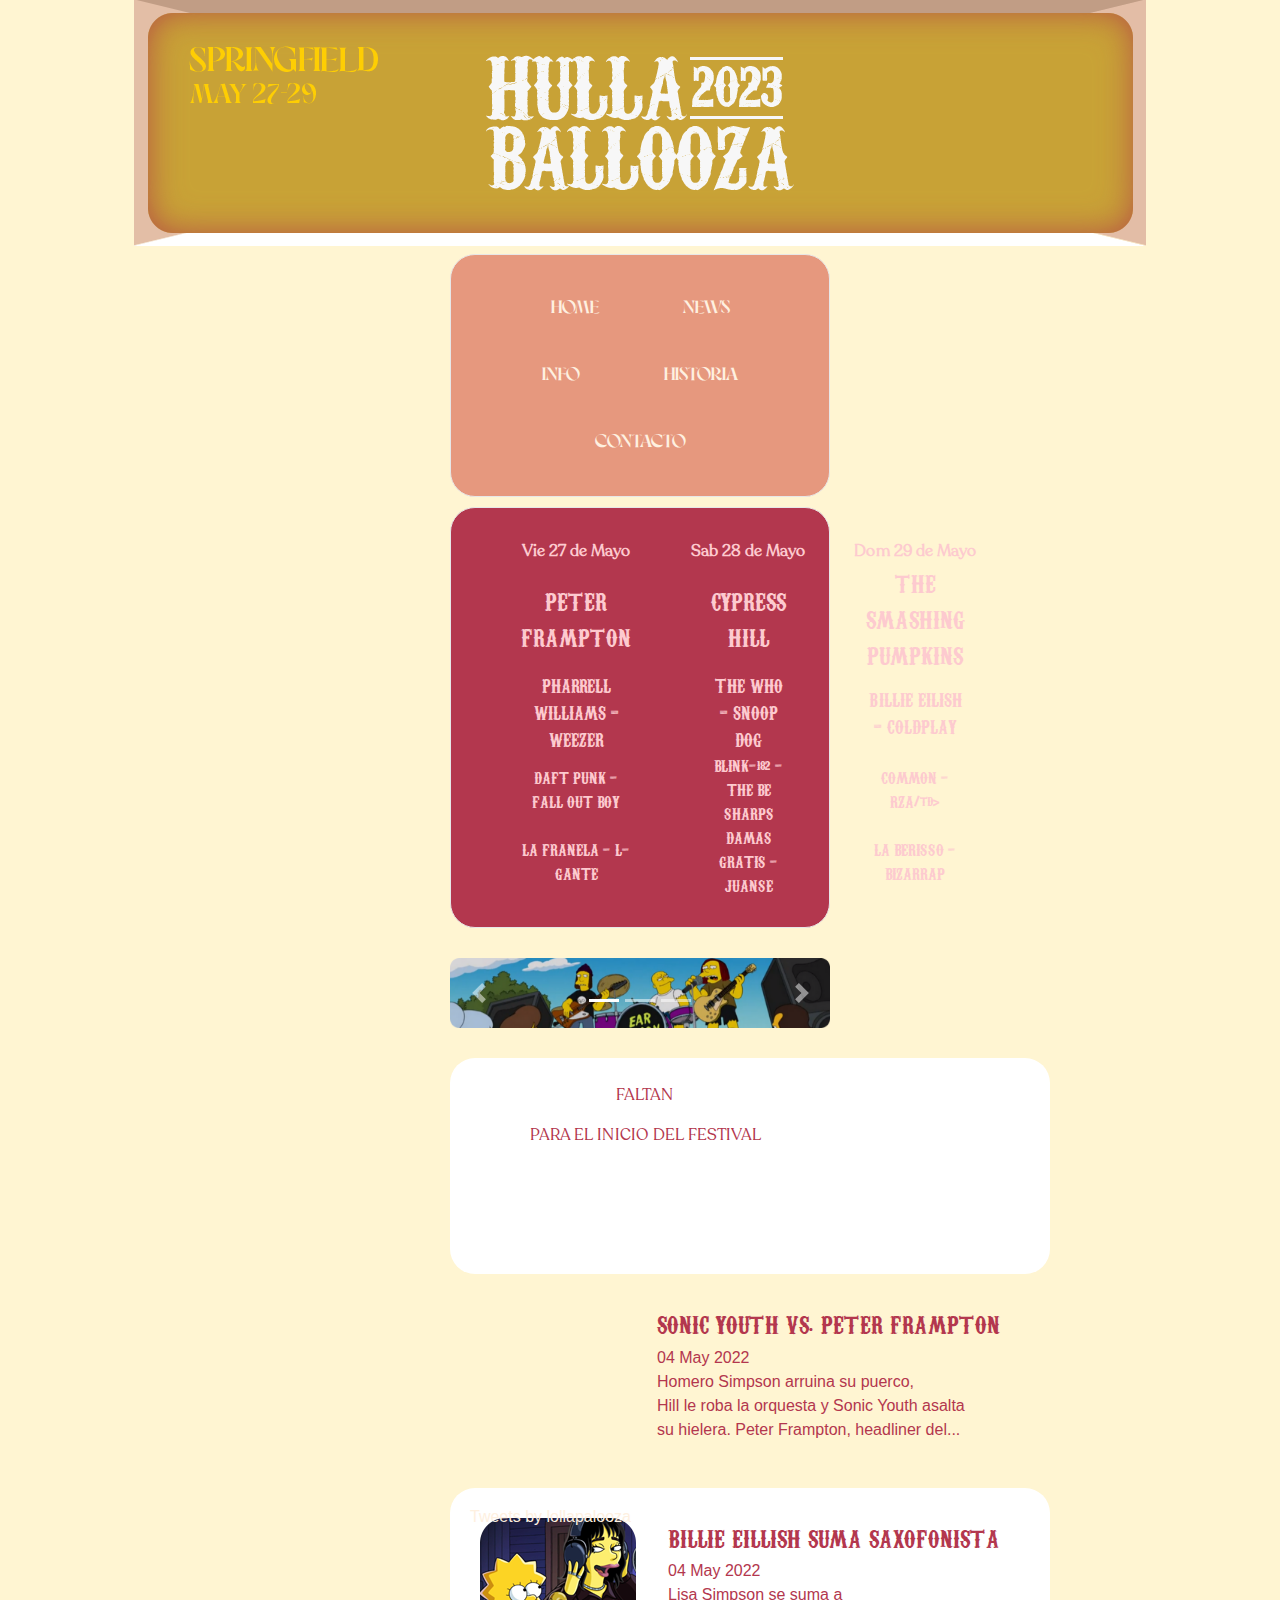
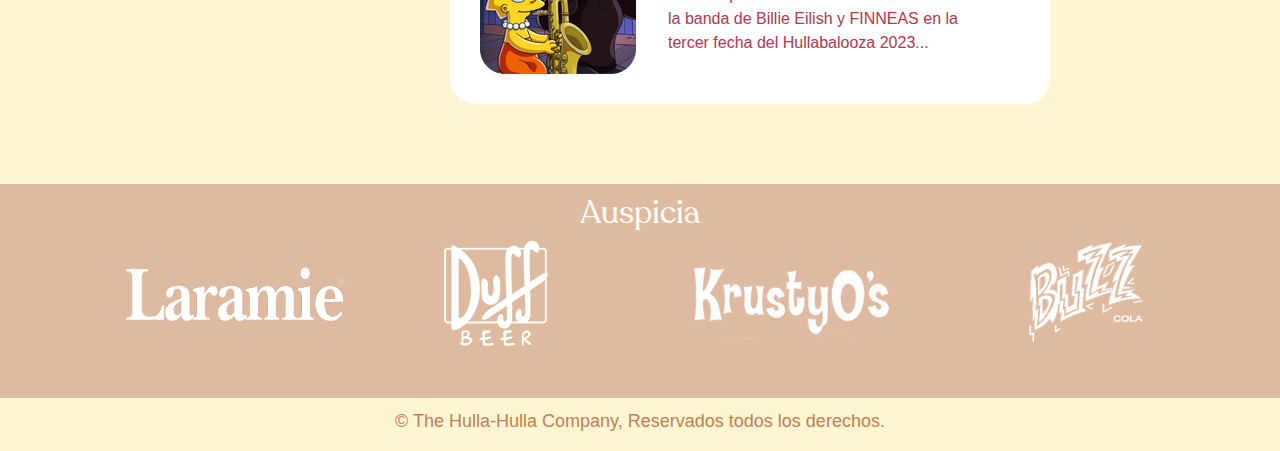
<file: index.html>
<!DOCTYPE html>
<html lang="es">
<head>
    <meta charset="UTF-8">
    <meta http-equiv="X-UA-Compatible" content="IE=edge">
    <meta name="viewport" content="width=device-width, initial-scale=1.0">
    
<!--INICIO SEO, la decisión para la descripción es replicar aquella utilizada por Lollapalooza 2022 siendo que la página Hullabalooza es parodia de dicho festival; la misma también considera los cambios de los datos de ubicación y fechas del evento ficticio; de la misma manera las keywords son aquellas asociadas a las principales orgánicas utilizadas adjuntas a la palabras "Lollapalooza" según Google Trends-->
    <meta name="description" content="Hullabalooza. 3 días y más de 100 bandas.  27, 28 y 29 de mayo de 2023 en Sprinfield Fairgrounds.">
    <meta name="keywords" content="musica, hullabalooza, concierto, recital, entradas, lineup, precio, horarios, artistas">
    <title>Hullabalooza 2023 | 27, 28 y 29 de mayo de 2023</title>
<!--FINAL DE SEO-->


    <link rel="shortcut icon" href="assets/img/icon.png">
    <link href="https://cdn.jsdelivr.net/npm/bootstrap@5.2.0-beta1/dist/css/bootstrap.min.css" rel="stylesheet" integrity="sha384-0evHe/X+R7YkIZDRvuzKMRqM+OrBnVFBL6DOitfPri4tjfHxaWutUpFmBp4vmVor" crossorigin="anonymous">
    <link rel="stylesheet" href="./css/bootstrap.css">
    <link rel="stylesheet" href="./css/bootstrap.min.css">
    <link rel="stylesheet" href="https://maxcdn.bootstrapcdn.com/bootstrap/4.0.0/css/bootstrap.min.css" integrity="sha384-Gn5384xqQ1aoWXA+058RXPxPg6fy4IWvTNh0E263XmFcJlSAwiGgFAW/dAiS6JXm" crossorigin="anonymous">
    <link rel="stylesheet" href="./css/index.css">
</head>
    <body class="background-color">
        <div class="grid-layout">
            <div class="grid-header">
                <header id="header">
                    <h1> <img src="assets/img/header-logo.png" alt="Hullabalooza 2023"></h1>
               </header>
            </div>

            <div class="grid-nav">
                <nav class="nav">
                    <ul>
                        <li><a href="index.html" class="active">HOME</a></li>
                        <li><a href="pages/news.html">NEWS</a></li>
                        <li><a href="pages/info.html">INFO</a></li>
                        <li><a href="pages/historia.html">HISTORIA</a></li>
                        <li><a href="pages/contact.html">CONTACTO</a></li>
                    </ul>
                </nav>
            </div>

            <div class="grid-main">
                <div class="grid-headliners">
                    <div class="lineup_container">
                    <table class="lineup">
                        <tr>
                            <th>Vie 27 de Mayo</th>
                            <th>Sab 28 de Mayo</th>
                            <th>Dom 29 de Mayo</th>
                        </tr>
                        <tr id="headliner">
                            <td>PETER FRAMPTON</td>
                            <td>CYPRESS HILL</td>
                            <td>THE SMASHING PUMPKINS</td>
                        </tr>
                        <tr id="second-row">
                            <td>PHARRELL WILLIAMS - WEEZER</td>
                            <td>THE WHO - SNOOP DOG</td>
                            <td>BILLIE EILISH - COLDPLAY</td>
                        </tr>
                        <tr>
                            <td>DAFT PUNK - FALL OUT BOY</td>
                            <td>BLINK-182 - THE BE SHARPS</td>
                            <td>COMMON - RZA/td>
                        </tr>
                        <tr>
                            <td>LA FRANELA - L-GANTE</td>
                            <td>DAMAS GRATIS - JUANSE</td>
                            <td>LA BERISSO - BIZARRAP</td>
                        </tr>
                    </table>
                    </div>
                </div>

                <div class="grid-slideshow">
                    <section id="slideshow_container">
                        <div id="carouselExampleIndicators" class="carousel slide" data-ride="carousel">
                            <ol class="carousel-indicators">
                                <li data-target="#carouselExampleIndicators" data-slide-to="0" class="active"></li>
                                <li data-target="#carouselExampleIndicators" data-slide-to="1"></li>
                                <li data-target="#carouselExampleIndicators" data-slide-to="2"></li>
                            </ol>
                            <div class="carousel-inner">
                                <div class="carousel-item active">
                                    <img class="d-block w-100" src="assets\img\slide1.png" alt="First slide">
                                </div>
                                <div class="carousel-item">
                                    <img class="d-block w-100" src="assets\img\slide2.png" alt="Second slide">
                                </div>
                                <div class="carousel-item">
                                    <img class="d-block w-100" src="assets\img\slide3.png" alt="Third slide">
                                </div>
                            </div>
                            <a class="carousel-control-prev" href="#carouselExampleIndicators" role="button" data-slide="prev">
                                <span class="carousel-control-prev-icon" aria-hidden="true"></span>
                                <span class="sr-only">Previous</span>
                            </a>
                            <a class="carousel-control-next" href="#carouselExampleIndicators" role="button" data-slide="next">
                                <span class="carousel-control-next-icon" aria-hidden="true"></span>
                                <span class="sr-only">Next</span>
                            </a>
                        </div>
                    </section>
                </div>

                
                
                <div class="grid-news">
                    <div class="grid-card1">
                        <article class="card-blog">
                            <img src="assets/img/news-1.png" alt="Sonic Youth" class="card-blog__image"/>
                            <span class="card-blog__content">
                                <h3 class="card-blog__title">SONIC YOUTH VS. PETER FRAMPTON</h3>
                                <time class="card-blog__date">04 May 2022</time>
                                <p class="card-blog__text">Homero Simpson arruina su puerco, <br>
                                Hill le roba la orquesta y Sonic Youth asalta <br>
                                su hielera. Peter Frampton, headliner del...</p>
                                </span>    
                        </article>  
                    </div>
                    <div class="grid-card2">
                        <article class="card-blog">
                            <img src="assets/img/news-2.png" alt="Sonic Youth" class="card-blog__image img-rounded" />
                            <span class="card-blog__content">
                                <h3 class="card-blog__title">BILLIE EILLISH SUMA SAXOFONISTA</h3>
                                <time class="card-blog__date">04 May 2022</time>
                                <p class="card-blog__text">Lisa Simpson se suma a<br>
                                la banda de Billie Eilish y FINNEAS en la <br>
                                tercer fecha del Hullabalooza 2023...</p>
                                </span>    
                        </article>  
                    </div>
                </div>

                <div class="grid-aside">
                    <div class="grid-counter">
                        <article class="timer">
                            <P>FALTAN</P>
                            <p id="demo"></p>
                            <P>PARA EL INICIO DEL FESTIVAL</P> 
                        </article>
                    </div>
                
                    <div class="grid-widget">
                        <a class="twitter-timeline" data-width="350" data-height="213" data-theme="dark" href="https://twitter.com/lollapalooza?ref_src=twsrc%5Etfw">Tweets by lollapalooza</a> <script async src="https://platform.twitter.com/widgets.js" charset="utf-8"></script>
                    </div>
                </div>

            </div>
        </div>   
            <footer>
                <section id="ads">
                    <h2>Auspicia</h2>
                        <img src="assets/img/brands.png">        
                </section>
                    <p id="copyright">© The Hulla-Hulla Company, Reservados todos los derechos.</p>
                </footer>
    </body>
</html>

<script>
    var countDownDate = new Date("Dec 1, 2022 15:37:25").getTime();
    var x = setInterval(function() {
      var now = new Date().getTime();
      var distance = countDownDate - now;

      var days = Math.floor(distance / (1000 * 60 * 60 * 24));
      var hours = Math.floor((distance % (1000 * 60 * 60 * 24)) / (1000 * 60 * 60));
      var minutes = Math.floor((distance % (1000 * 60 * 60)) / (1000 * 60));
      var seconds = Math.floor((distance % (1000 * 60)) / 1000);
    

      document.getElementById("demo").innerHTML = days + "d " + hours + "h "
      + minutes + "m " + seconds + "s ";
    
      if (distance < 0) {
        clearInterval(x);
        document.getElementById("demo").innerHTML = "EXPIRED";
      }
    }, 1000);
    </script>

<script src="https://code.jquery.com/jquery-3.2.1.slim.min.js" integrity="sha384-KJ3o2DKtIkvYIK3UENzmM7KCkRr/rE9/Qpg6aAZGJwFDMVNA/GpGFF93hXpG5KkN" crossorigin="anonymous"></script>
<script src="https://cdnjs.cloudflare.com/ajax/libs/popper.js/1.12.9/umd/popper.min.js" integrity="sha384-ApNbgh9B+Y1QKtv3Rn7W3mgPxhU9K/ScQsAP7hUibX39j7fakFPskvXusvfa0b4Q" crossorigin="anonymous"></script>
<script src="https://maxcdn.bootstrapcdn.com/bootstrap/4.0.0/js/bootstrap.min.js" integrity="sha384-JZR6Spejh4U02d8jOt6vLEHfe/JQGiRRSQQxSfFWpi1MquVdAyjUar5+76PVCmYl" crossorigin="anonymous"></script>
</file>
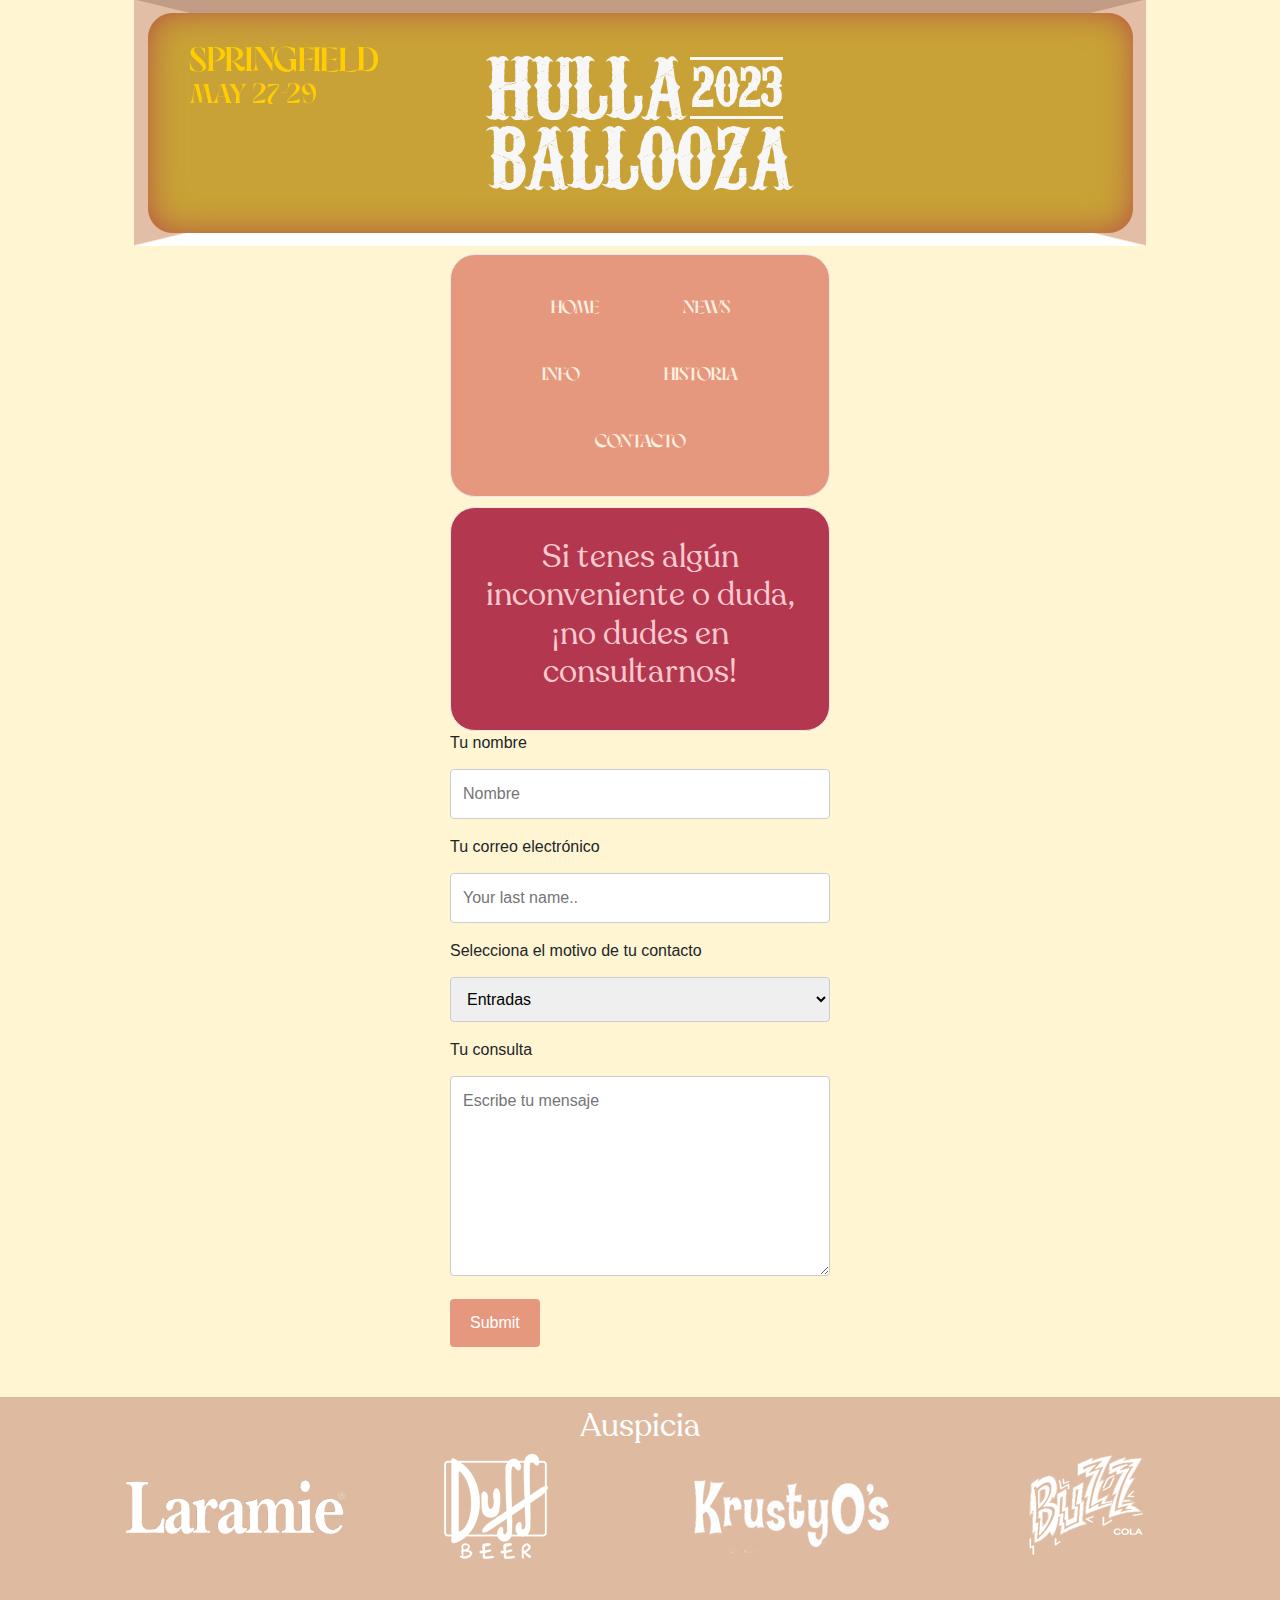
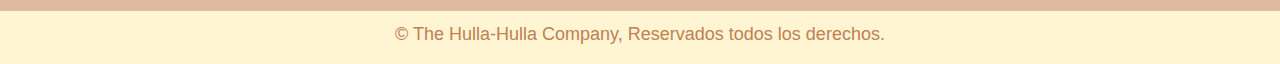
<file: pages/contact.html>
<!DOCTYPE html>
<html lang="es">
<head>
    <meta charset="UTF-8">
    <meta http-equiv="X-UA-Compatible" content="IE=edge">
    <meta name="viewport" content="width=device-width, initial-scale=1.0">
    <link rel="shortcut icon" href="../assets/img/icon.png">
<!--INICIO SEO, la decisión para la descripción es replicar aquella utilizada por Lollapalooza 2022 siendo que la página Hullabalooza es parodia de dicho festival; la misma también considera los cambios de los datos de ubicación y fechas del evento ficticio; de la misma manera las keywords son aquellas asociadas a las principales orgánicas utilizadas adjuntas a la palabras "Lollapalooza" según Google Trends-->
<meta name="description" content="Hullabalooza. 3 días y más de 100 bandas.  27, 28 y 29 de mayo de 2023 en Sprinfield Fairgrounds.">
<meta name="keywords" content="musica, hullabalooza, concierto, recital, entradas, lineup, precio, horarios, artistas">
<title>Hullabalooza 2023 | 27, 28 y 29 de mayo de 2023</title>
<!--FINAL DE SEO-->
    <link href="https://cdn.jsdelivr.net/npm/bootstrap@5.2.0-beta1/dist/css/bootstrap.min.css" rel="stylesheet" integrity="sha384-0evHe/X+R7YkIZDRvuzKMRqM+OrBnVFBL6DOitfPri4tjfHxaWutUpFmBp4vmVor" crossorigin="anonymous">
    <link rel="stylesheet" href="../css/bootstrap.css">
    <link rel="stylesheet" href="../css/bootstrap.min.css">
    <link rel="stylesheet" href="https://maxcdn.bootstrapcdn.com/bootstrap/4.0.0/css/bootstrap.min.css" integrity="sha384-Gn5384xqQ1aoWXA+058RXPxPg6fy4IWvTNh0E263XmFcJlSAwiGgFAW/dAiS6JXm" crossorigin="anonymous">
    <link rel="stylesheet" href="../css/index.css">
</head>
    <body class="background-color">
        <div class="grid-layout">
            <div class="grid-header">
                <header id="header">
                    <h1> <img src="../assets/img/header-logo.png" alt="Hullabalooza 2023"></h1>
               </header>
            </div>
            <div class="grid-nav">
                <nav class="nav">
                    <ul>
                        <li><a href="../index.html">HOME</a></li>
                        <li><a href="./news.html">NEWS</a></li>
                        <li><a href="./info.html">INFO</a></li>
                        <li><a href="./historia.html">HISTORIA</a></li>
                        <li class="active">CONTACTO</li>
                    </ul>
                </nav>
            </div>

            <div class="grid-main-contact">
                <div class="grid-headliners">
                    <div class="lineup_container">
                    <h2 class="lineup">Si tenes algún inconveniente o duda, ¡no dudes en consultarnos!</h2>
                    </div>
                </div>
                <div class="grid-slideshow">
                <section class="contact">
                    <form>
                      <label for="fname">Tu nombre</label>
                      <input type="text" id="fname" name="firstname" placeholder="Nombre">
                      <label for="mail">Tu correo electrónico</label>
                      <input type="text" id="lname" name="lastname" placeholder="Your last name..">
                      <label for="subject">Selecciona el motivo de tu contacto</label>
                      <select id="subject" name="subject">
                        <option value="tickets">Entradas</option>
                        <option value="returns">Cambios y Devoluciones</option>
                        <option value="payments">Reclamos con tu pago</option>
                      </select>
                      <label for="Tu consulta">Tu consulta</label>
                      <textarea id="subject" name="subject" placeholder="Escribe tu mensaje" style="height:200px"></textarea>
                      <input type="submit" value="Submit">
                    </form>
                </section>
                </div>
            </div>
        </div>   
            <footer>
                <section id="ads">
                    <h2>Auspicia</h2>
                        <img src="../assets/img/brands.png">        
                </section>
                    <p id="copyright">© The Hulla-Hulla Company, Reservados todos los derechos.</p>
                </footer>
    </body>
</html>
</file>
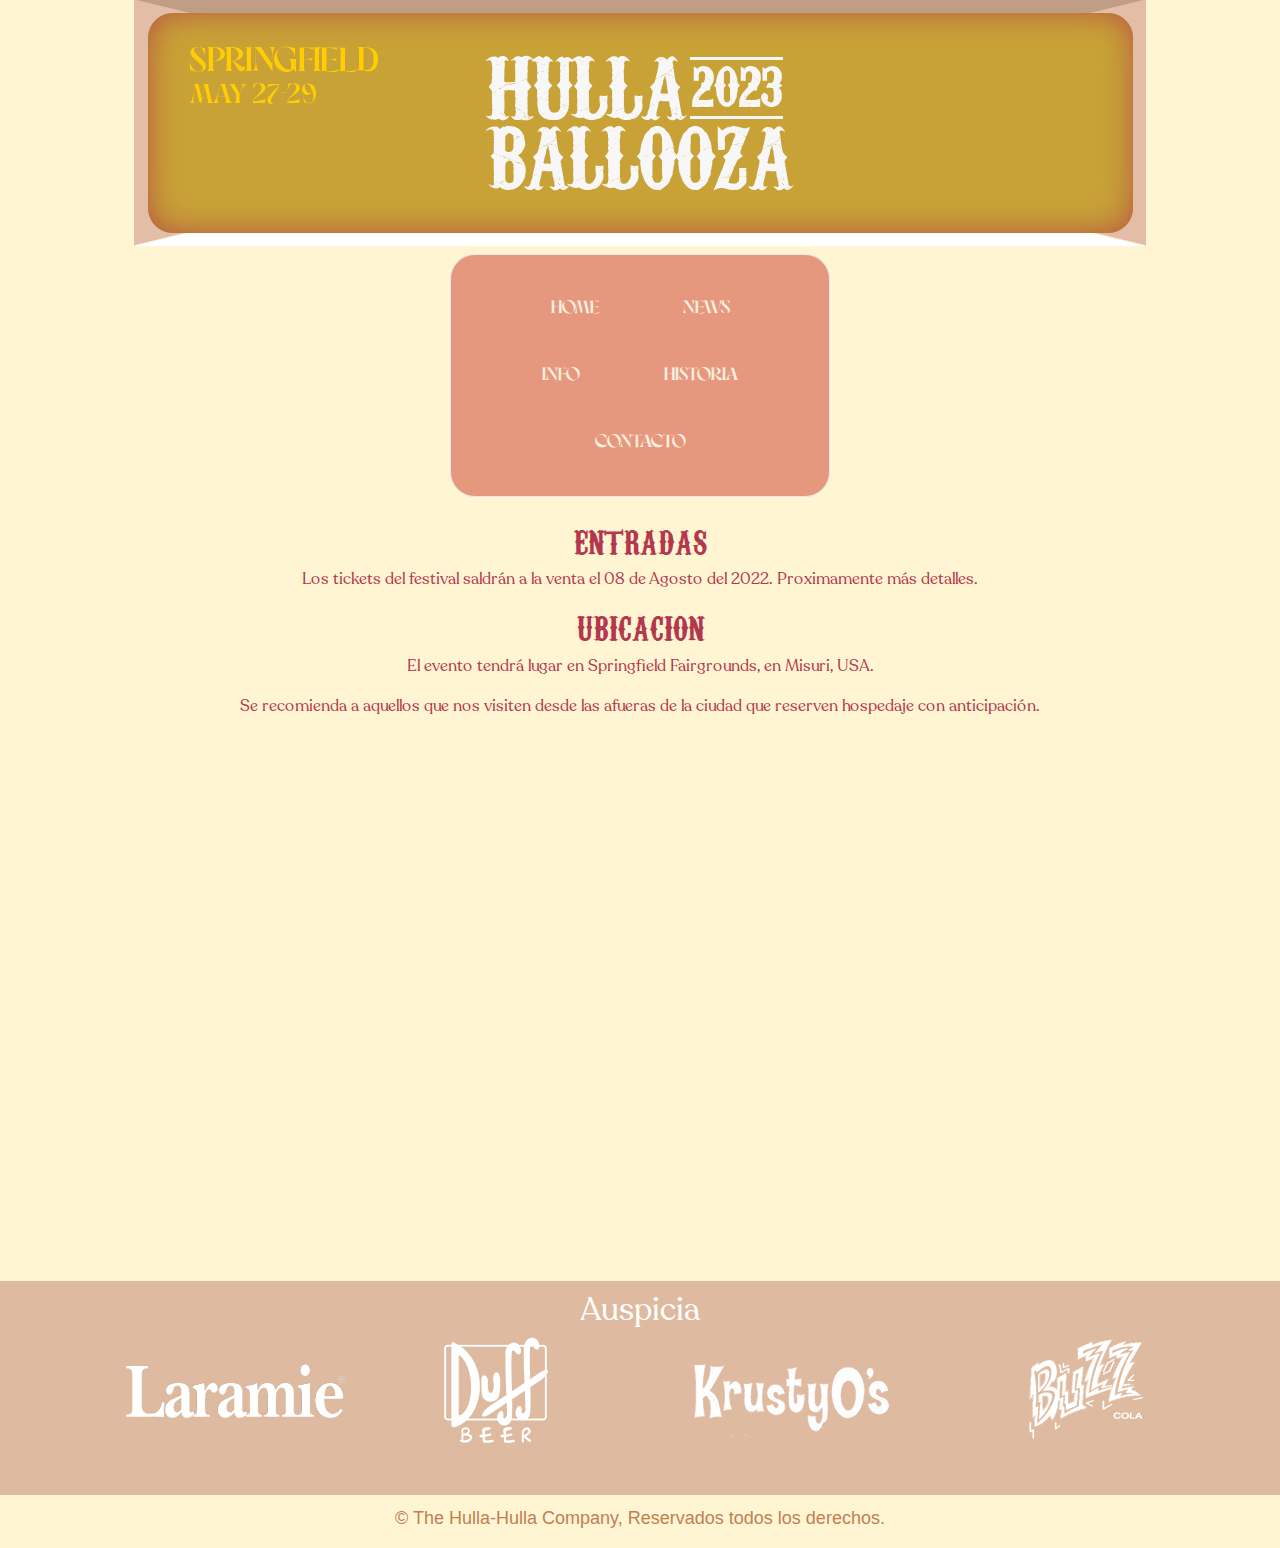
<file: pages/info.html>
<!DOCTYPE html>
<html lang="es">
<head>
    <meta charset="UTF-8">
    <meta http-equiv="X-UA-Compatible" content="IE=edge">
    <meta name="viewport" content="width=device-width, initial-scale=1.0">
    <link rel="shortcut icon" href="../assets/img/icon.png">
<!--INICIO SEO, la decisión para la descripción es replicar aquella utilizada por Lollapalooza 2022 siendo que la página Hullabalooza es parodia de dicho festival; la misma también considera los cambios de los datos de ubicación y fechas del evento ficticio; de la misma manera las keywords son aquellas asociadas a las principales orgánicas utilizadas adjuntas a la palabras "Lollapalooza" según Google Trends-->
<meta name="description" content="Hullabalooza. 3 días y más de 100 bandas.  27, 28 y 29 de mayo de 2023 en Sprinfield Fairgrounds.">
<meta name="keywords" content="musica, hullabalooza, concierto, recital, entradas, lineup, precio, horarios, artistas">
<title>Hullabalooza 2023 | 27, 28 y 29 de mayo de 2023</title>
<!--FINAL DE SEO-->
    <link href="https://cdn.jsdelivr.net/npm/bootstrap@5.2.0-beta1/dist/css/bootstrap.min.css" rel="stylesheet" integrity="sha384-0evHe/X+R7YkIZDRvuzKMRqM+OrBnVFBL6DOitfPri4tjfHxaWutUpFmBp4vmVor" crossorigin="anonymous">
    <link rel="stylesheet" href="../css/bootstrap.css">
    <link rel="stylesheet" href="../css/bootstrap.min.css">
    <link rel="stylesheet" href="https://maxcdn.bootstrapcdn.com/bootstrap/4.0.0/css/bootstrap.min.css" integrity="sha384-Gn5384xqQ1aoWXA+058RXPxPg6fy4IWvTNh0E263XmFcJlSAwiGgFAW/dAiS6JXm" crossorigin="anonymous">
    <link rel="stylesheet" href="../css/index.css">
</head>
    <body class="background-color">
        <div class="grid-layout">
            <div class="grid-header">
                <header id="header">
                    <h1> <img src="../assets/img/header-logo.png" alt="Hullabalooza 2023"></h1>
               </header>
            </div>

            <div class="grid-nav">
                <nav class="nav">
                    <ul>
                        <li><a href="../index.html">HOME</a></li>
                        <li><a href="./news.html">NEWS</a></li>
                        <li class="active">INFO</li>
                        <li><a href="./historia.html">HISTORIA</a></li>
                        <li><a href="./contact.html">CONTACTO</a></li>
                    </ul>
                </nav>
            </div>



                <div class="grid-main">
                    <div class="grid-headliners">
                        <div class="ubicacioneinfo">
                            <h2>ENTRADAS</h2>
                            <p>Los tickets del festival saldrán a la venta el 08 de Agosto del 2022. Proximamente más detalles.</p>
                            <h2>UBICACION</h2>
                            <p>El evento tendrá lugar en Springfield Fairgrounds, en Misuri, USA. </p>
                            <p>Se recomienda a aquellos que nos visiten desde las afueras de la ciudad que reserven hospedaje con anticipación.</p>
                            <p><iframe src="https://www.google.com/maps/embed?pb=!1m18!1m12!1m3!1d101724.38587024722!2d-93.43967833403892!3d37.17915494001418!2m3!1f0!2f0!3f0!3m2!1i1024!2i768!4f13.1!3m3!1m2!1s0x87cf62f745c8983f%3A0x6bfd6cb31e690da0!2sSpringfield%2C%20Misuri%2C%20EE.%20UU.!5e0!3m2!1ses!2sar!4v1655766214571!5m2!1ses!2sar" width="600" height="450" style="border:0;" allowfullscreen="" loading="lazy" referrerpolicy="no-referrer-when-downgrade" class="googlemap"></iframe>
                        </p>
            
                        </div>
                    </div>
                </div> 
            </div>   
            
            <footer>
                <section id="ads">
                    <h2>Auspicia</h2>
                        <img src="../assets/img/brands.png">        
                </section>
                    <p id="copyright">© The Hulla-Hulla Company, Reservados todos los derechos.</p>
                </footer>
    </body>
</html>
</file>
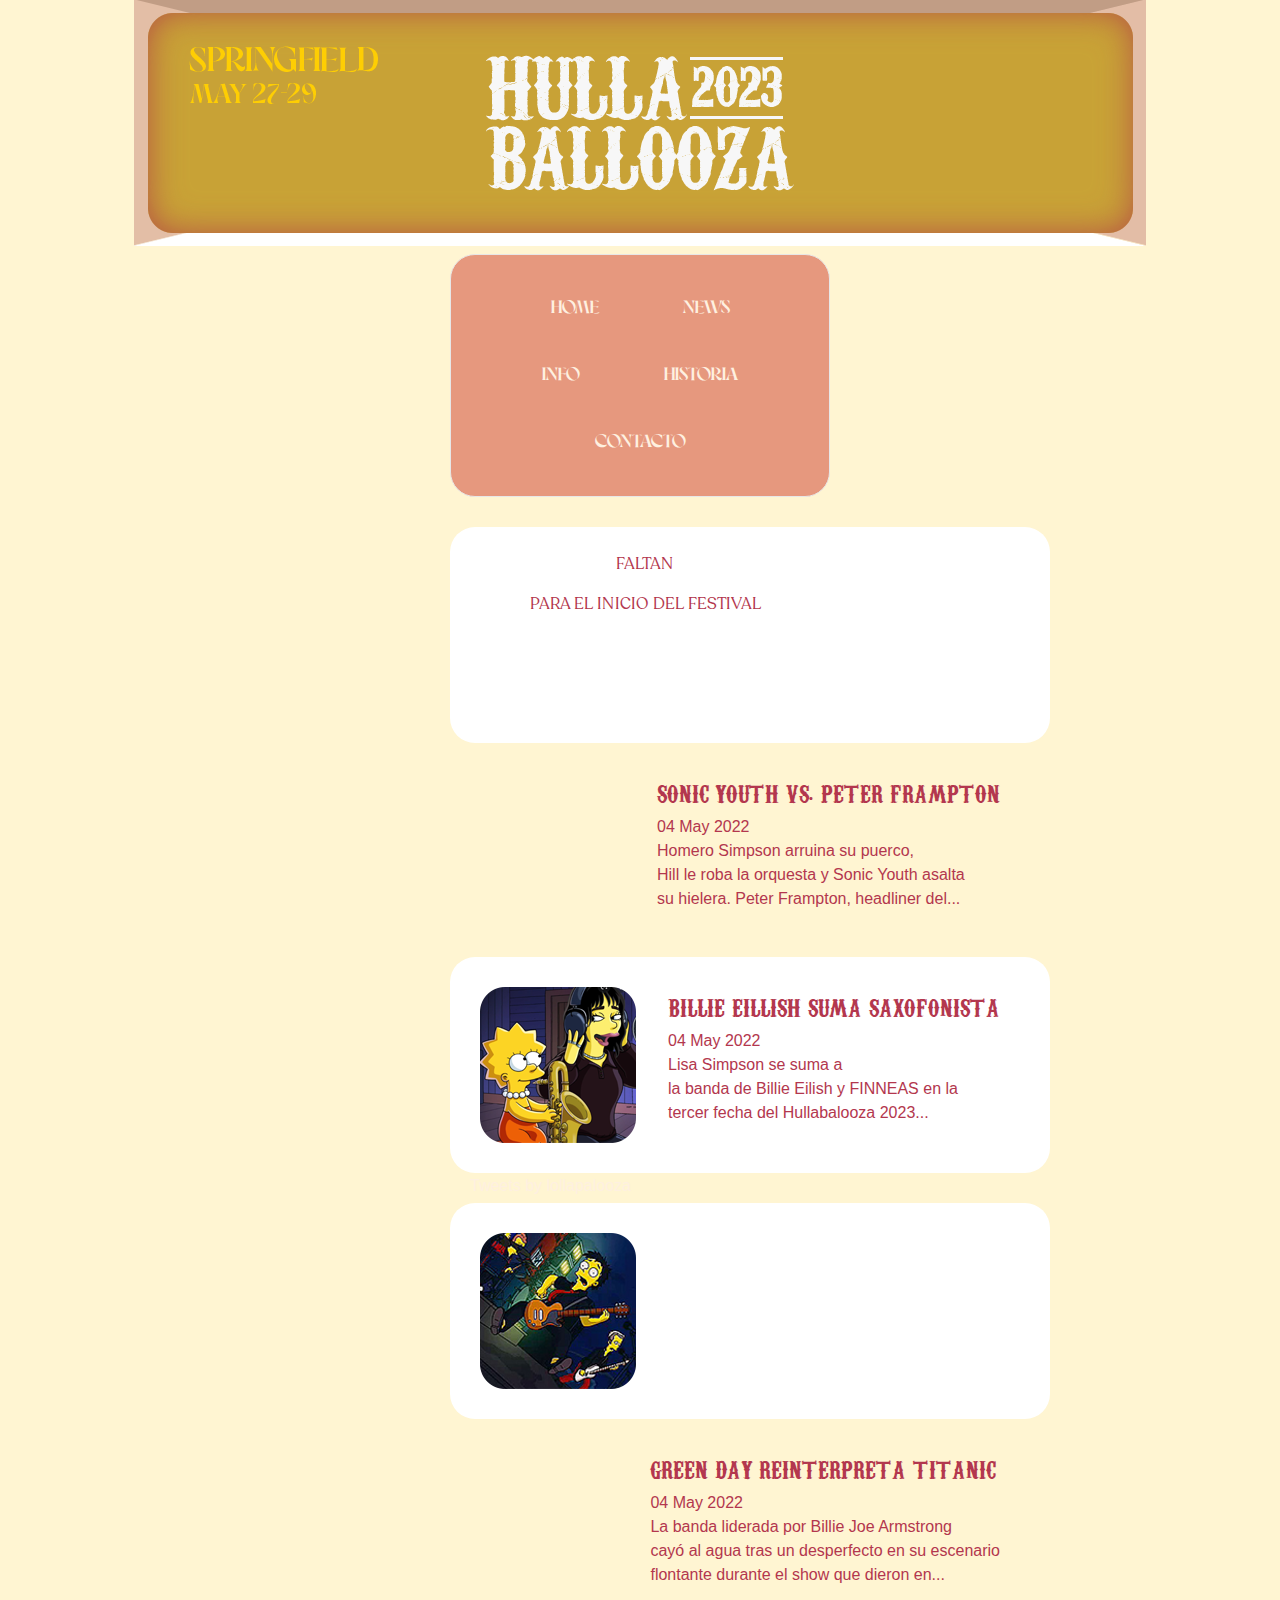
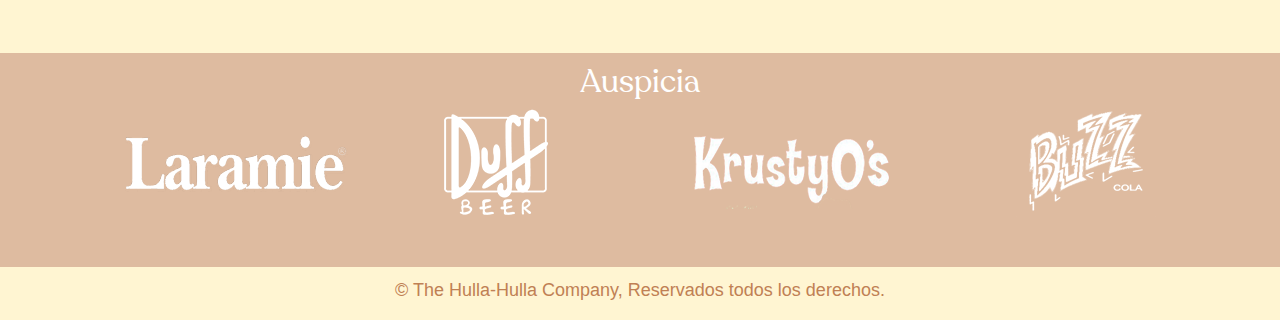
<file: pages/news.html>
<!DOCTYPE html>
<html lang="es">
<head>
    <meta charset="UTF-8">
    <meta http-equiv="X-UA-Compatible" content="IE=edge">
    <meta name="viewport" content="width=device-width, initial-scale=1.0">
    <link rel="shortcut icon" href="../assets/img/icon.png">
<!--INICIO SEO, la decisión para la descripción es replicar aquella utilizada por Lollapalooza 2022 siendo que la página Hullabalooza es parodia de dicho festival; la misma también considera los cambios de los datos de ubicación y fechas del evento ficticio; de la misma manera las keywords son aquellas asociadas a las principales orgánicas utilizadas adjuntas a la palabras "Lollapalooza" según Google Trends-->
<meta name="description" content="Hullabalooza. 3 días y más de 100 bandas.  27, 28 y 29 de mayo de 2023 en Sprinfield Fairgrounds.">
<meta name="keywords" content="musica, hullabalooza, concierto, recital, entradas, lineup, precio, horarios, artistas">
<title>Hullabalooza 2023 | 27, 28 y 29 de mayo de 2023</title>
<!--FINAL DE SEO-->
    <link href="https://cdn.jsdelivr.net/npm/bootstrap@5.2.0-beta1/dist/css/bootstrap.min.css" rel="stylesheet" integrity="sha384-0evHe/X+R7YkIZDRvuzKMRqM+OrBnVFBL6DOitfPri4tjfHxaWutUpFmBp4vmVor" crossorigin="anonymous">
    <link rel="stylesheet" href="../css/bootstrap.css">
    <link rel="stylesheet" href="../css/bootstrap.min.css">
    <link rel="stylesheet" href="https://maxcdn.bootstrapcdn.com/bootstrap/4.0.0/css/bootstrap.min.css" integrity="sha384-Gn5384xqQ1aoWXA+058RXPxPg6fy4IWvTNh0E263XmFcJlSAwiGgFAW/dAiS6JXm" crossorigin="anonymous">
    <link rel="stylesheet" href="../css/index.css">
</head>
    <body class="background-color">
        <div class="grid-layout">
            <div class="grid-header">
                <header id="header">
                    <h1> <img src="../assets/img/header-logo.png" alt="Hullabalooza 2023"></h1>
               </header>
            </div>

            <div class="grid-nav">
                <nav class="nav">
                    <ul>
                        <li><a href="../index.html">HOME</a></li>
                        <li class="active">NEWS</li>
                        <li><a href="./info.html">INFO</a></li>
                        <li><a href="./historia.html">HISTORIA</a></li>
                        <li><a href="./contact.html">CONTACTO</a></li>
                    </ul>
                </nav>
            </div>
            <div class="grid-main">
                <div class="grid-news">
                    <div class="grid-card1">
                        <article class="card-blog">
                            <img src="../assets/img/news-1.png" alt="Sonic Youth" class="card-blog__image"/>
                            <span class="card-blog__content">
                                <h3 class="card-blog__title">SONIC YOUTH VS. PETER FRAMPTON</h3>
                                <time class="card-blog__date">04 May 2022</time>
                                <p class="card-blog__text">Homero Simpson arruina su puerco, <br>
                                Hill le roba la orquesta y Sonic Youth asalta <br>
                                su hielera. Peter Frampton, headliner del...</p>
                                </span>    
                        </article>  
                    </div>
                    <div class="grid-card2">
                        <article class="card-blog">
                            <img src="../assets/img/news-2.png" alt="Sonic Youth" class="card-blog__image img-rounded" />
                            <span class="card-blog__content">
                                <h3 class="card-blog__title">BILLIE EILLISH SUMA SAXOFONISTA</h3>
                                <time class="card-blog__date">04 May 2022</time>
                                <p class="card-blog__text">Lisa Simpson se suma a<br>
                                la banda de Billie Eilish y FINNEAS en la <br>
                                tercer fecha del Hullabalooza 2023...</p>
                                </span>    
                        </article>  
                    </div>
                    <div class="grid-card3">
                        <article class="card-blog">
                            <img src="../assets/img/news-3.png" alt="Sonic Youth" class="card-blog__image img-rounded" />
                            <span class="card-blog__content">
                                <h3 class="card-blog__title">GREEN DAY REINTERPRETA TITANIC</h3>
                                <time class="card-blog__date">04 May 2022</time>
                                <p class="card-blog__text">La banda liderada por Billie Joe Armstrong<br>
                                cayó al agua tras un desperfecto en su escenario<br>
                                flontante durante el show que dieron en...</p>
                                </span>    
                        </article>  
                    </div>
                </div>

                <div class="grid-aside">
                    <div class="grid-counter">
                        <article class="timer">
                            <P>FALTAN</P>
                            <p id="demo"></p>
                            <P>PARA EL INICIO DEL FESTIVAL</P> 
                        </article>
                    </div>
                
                    <div class="grid-widget">
                        <a class="twitter-timeline" data-width="350" data-height="213" data-theme="dark" href="https://twitter.com/lollapalooza?ref_src=twsrc%5Etfw">Tweets by lollapalooza</a> <script async src="https://platform.twitter.com/widgets.js" charset="utf-8"></script>
                    </div>
                </div>

            </div>
        </div>   
            <footer>
                <section id="ads">
                    <h2>Auspicia</h2>
                        <img src="../assets/img/brands.png">        
                </section>
                    <p id="copyright">© The Hulla-Hulla Company, Reservados todos los derechos.</p>
                </footer>
    </body>
</html>

<script>
    var countDownDate = new Date("Dec 1, 2022 15:37:25").getTime();
    var x = setInterval(function() {
      var now = new Date().getTime();
      var distance = countDownDate - now;

      var days = Math.floor(distance / (1000 * 60 * 60 * 24));
      var hours = Math.floor((distance % (1000 * 60 * 60 * 24)) / (1000 * 60 * 60));
      var minutes = Math.floor((distance % (1000 * 60 * 60)) / (1000 * 60));
      var seconds = Math.floor((distance % (1000 * 60)) / 1000);
    

      document.getElementById("demo").innerHTML = days + "d " + hours + "h "
      + minutes + "m " + seconds + "s ";
    
      if (distance < 0) {
        clearInterval(x);
        document.getElementById("demo").innerHTML = "EXPIRED";
      }
    }, 1000);
    </script>

<script src="https://code.jquery.com/jquery-3.2.1.slim.min.js" integrity="sha384-KJ3o2DKtIkvYIK3UENzmM7KCkRr/rE9/Qpg6aAZGJwFDMVNA/GpGFF93hXpG5KkN" crossorigin="anonymous"></script>
<script src="https://cdnjs.cloudflare.com/ajax/libs/popper.js/1.12.9/umd/popper.min.js" integrity="sha384-ApNbgh9B+Y1QKtv3Rn7W3mgPxhU9K/ScQsAP7hUibX39j7fakFPskvXusvfa0b4Q" crossorigin="anonymous"></script>
<script src="https://maxcdn.bootstrapcdn.com/bootstrap/4.0.0/js/bootstrap.min.js" integrity="sha384-JZR6Spejh4U02d8jOt6vLEHfe/JQGiRRSQQxSfFWpi1MquVdAyjUar5+76PVCmYl" crossorigin="anonymous"></script>
</file>
<file: css/index.css>
.background-color {
  background-color: #fff5d2; }

a {
  color: #fef0e0; }
  a:hover {
    background: #f6705d;
    background: radial-gradient(circle, #f6705d 0%, #e6987e 78%); }
  a:active {
    color: #ffffff;
    background: #f6705d;
    background: radial-gradient(circle, #f6705d 0%, #e6987e 78%); }

@font-face {
  font-family: Recoleta;
  src: url(../assets/font/Recoleta-Regular.ttf); }

@font-face {
  font-family: Carnivale;
  src: url(../assets/font/carnevalee.ttf); }

@font-face {
  font-family: Sonder;
  src: url(../assets/font/SonderRegular.otf); }

main {
  text-align: center;
  height: auto;
  margin-right: 100px;
  margin-left: 100px; }

.grid-layout {
  display: grid;
  grid-template-columns: auto auto auto;
  grid-template-rows: auto auto auto auto auto;
  gap: 0px 0px;
  grid-auto-flow: row;
  grid-template-areas: "grid-header grid-header grid-header" "grid-nav grid-nav grid-nav" "grid-main grid-main grid-main" "grid-main grid-main grid-main" "grid-footer grid-footer grid-footer";
  height: auto;
  margin-right: 100px;
  margin-left: 100px; }

.grid-header {
  grid-area: grid-header;
  justify-content: center; }

.grid-nav {
  grid-area: grid-nav; }

.grid-main {
  display: grid;
  grid-template-columns: 1fr 1fr 1fr;
  grid-template-rows: auto;
  gap: 0px 0px;
  grid-auto-flow: row;
  grid-template-areas: "grid-headliners grid-headliners grid-headliners" "grid-slideshow grid-slideshow grid-slideshow" "grid-news grid-news grid-aside";
  grid-area: grid-main;
  justify-content: center; }

.grid-headliners {
  grid-area: grid-headliners;
  justify-content: center;
  align-content: center; }

.grid-slideshow {
  grid-area: grid-slideshow;
  justify-content: center; }

.grid-card1 {
  grid-area: grid-card1;
  padding-bottom: 30px; }

.grid-card2 {
  grid-area: grid-card2;
  padding-bottom: 30px; }

.grid-aside {
  display: grid;
  grid-template-columns: 1fr 1fr 1fr;
  grid-template-rows: auto;
  gap: 0px 0px;
  grid-auto-flow: row;
  grid-template-areas: "grid-counter grid-counter grid-counter" "grid-widget grid-widget grid-widget";
  grid-area: grid-aside;
  margin-right: 350px; }

.grid-counter {
  grid-area: grid-counter;
  justify-content: center;
  margin-right: 350px; }

.grid-widget {
  grid-area: grid-widget; }

.grid-footer {
  grid-area: grid-footer;
  grid-template-columns: 1fr 1fr 1fr;
  width: max-content; }

.grid-news {
  display: grid;
  grid-template-columns: 1fr 1fr 1fr;
  grid-template-rows: auto;
  gap: 0px 0px;
  grid-template-areas: "grid-card1 grid-card1 grid-card1" "grid-card2 grid-card2 grid-card2";
  grid-area: grid-news;
  margin-top: 30px; }

.grid-main-contact {
  display: grid;
  grid-template-columns: 1fr 1fr 1fr;
  grid-template-rows: auto;
  gap: 0px 0px;
  grid-auto-flow: row;
  grid-template-areas: "grid-headliners grid-headliners grid-headliners" "grid-slideshow grid-slideshow grid-slideshow" "grid-news grid-news grid-aside";
  grid-area: grid-main;
  justify-content: center; }

.grid-counter {
  margin-right: 350px;
  padding: 30px 10px 30px 10px; }

.grid-widget {
  margin-left: 10px; }

.grid-nav {
  margin-left: auto;
  margin-right: auto; }

#header h1 {
  display: block;
  margin-left: auto;
  margin-right: auto;
  width: 100%;
  text-align: center;
  background-image: url("../assets/img/background-header.png");
  background-repeat: no-repeat;
  background-size: contain;
  background-position: center; }

#ads {
  margin-top: 50px;
  padding: 10px;
  padding-bottom: 50px;
  color: #ffffff;
  background-color: #debba0;
  text-align: center; }

#copyright {
  color: #c08054;
  font-size: large;
  text-align: center;
  margin-top: 10px; }

footer h2 {
  font-family: Recoleta; }

.nav {
  text-align: center;
  font-family: Sonder;
  font-size: large; }
  .nav ul {
    list-style-type: none;
    margin: 0px 350px 0px 350px;
    padding: 20px;
    border: 1px solid #e7e7e7;
    background-color: #e6987e;
    border-radius: 25px; }
    .nav ul li {
      display: inline-block;
      color: #fef0e0;
      text-align: center;
      padding: 20px 40px;
      text-decoration: none; }
      .nav ul li:hover {
        background: #f6705d;
        background: radial-gradient(circle, #f6705d 0%, #e6987e 78%); }
      .nav ul li:active {
        color: #ffffff;
        background: #f6705d;
        background: radial-gradient(circle, #f6705d 0%, #e6987e 78%); }
        .nav ul li:active a {
          display: inline-block;
          color: #fef0e0;
          text-align: center;
          padding: 20px 40px;
          text-decoration: none; }
          .nav ul li:active a:hover {
            background: #f6705d;
            background: radial-gradient(circle, #f6705d 0%, #e6987e 78%); }
          .nav ul li:active a:active {
            color: #ffffff;
            background: #f6705d;
            background: radial-gradient(circle, #f6705d 0%, #e6987e 78%); }

nav ul li:active {
  color: #ffffff;
  background: #f6705d;
  background: radial-gradient(circle, #f6705d 0%, #e6987e 78%); }

.card-blog {
  font-weight: 100;
  display: block;
  background-color: #ffffff;
  border-radius: 25px;
  width: 600px;
  margin-left: 350px;
  margin-right: auto;
  color: #b3374e; }
  .card-blog__image {
    padding: 30px; }
  .card-blog__content {
    float: right;
    text-align: left;
    padding-right: 50px;
    font-weight: 100;
    padding-top: 35px; }
  .card-blog__title {
    font-family: Carnivale;
    font-size: x-large;
    font-weight: 100; }

.lineup_container {
  color: #fdcacf;
  margin-top: 10px;
  margin-left: 350px;
  margin-right: 350px;
  padding: 30px;
  border: 1px solid #e7e7e7;
  background-color: #b3374e;
  border-radius: 25px; }

.lineup {
  text-align: center;
  margin-right: auto;
  margin-left: auto; }
  .lineup th {
    font-family: Recoleta; }
  .lineup td {
    font-family: carnivale;
    margin-top: 100px;
    margin-bottom: 100px;
    padding: 0px 40px; }

#headliner {
  font-size: x-large; }

#second-row {
  font-size: large; }

.timer {
  font-family: Recoleta;
  font-weight: 100;
  height: 213px;
  display: inline-block;
  background-color: #ffffff;
  border-radius: 25px;
  width: 350px;
  text-align: center;
  color: #b3374e;
  padding-top: 25px;
  vertical-align: middle; }

#demo {
  font-weight: 200;
  font-family: carnivale;
  font-size: 300%; }

#slideshow_container {
  margin-top: 30px;
  margin-left: 350px;
  margin-right: 350px;
  text-align: center; }

.lineup_container h2 {
  font-family: Recoleta; }

input[type=text] {
  width: 100%;
  padding: 12px;
  border: 1px solid #ccc;
  border-radius: 4px;
  box-sizing: border-box;
  margin-top: 6px;
  margin-bottom: 16px;
  resize: vertical; }

select {
  width: 100%;
  padding: 12px;
  border: 1px solid #ccc;
  border-radius: 4px;
  box-sizing: border-box;
  margin-top: 6px;
  margin-bottom: 16px;
  resize: vertical; }

textarea {
  width: 100%;
  padding: 12px;
  border: 1px solid #ccc;
  border-radius: 4px;
  box-sizing: border-box;
  margin-top: 6px;
  margin-bottom: 16px;
  resize: vertical; }

input[type=submit] {
  background-color: #e6987e;
  color: #ffffff;
  padding: 12px 20px;
  border: none;
  border-radius: 4px;
  cursor: pointer; }
  input[type=submit]:hover {
    background-color: #f6705d; }

.contact {
  margin-left: 350px;
  margin-right: 350px;
  justify-content: center; }

.historia {
  display: inline;
  text-align: center;
  margin-top: 30px;
  margin-left: 350px;
  margin-right: 350px; }
  .historia h2 {
    font-family: Carnivale;
    color: #b3374e; }
  .historia p {
    font-family: Recoleta;
    color: #b3374e;
    margin-left: 400px;
    margin-right: 400px; }

.ubicacioneinfo {
  display: inline;
  text-align: center;
  margin-top: 30px;
  margin-left: 350px;
  margin-right: 350px; }
  .ubicacioneinfo h2 {
    font-family: Carnivale;
    color: #b3374e; }
  .ubicacioneinfo p {
    font-family: Recoleta;
    color: #b3374e; }
</file>
